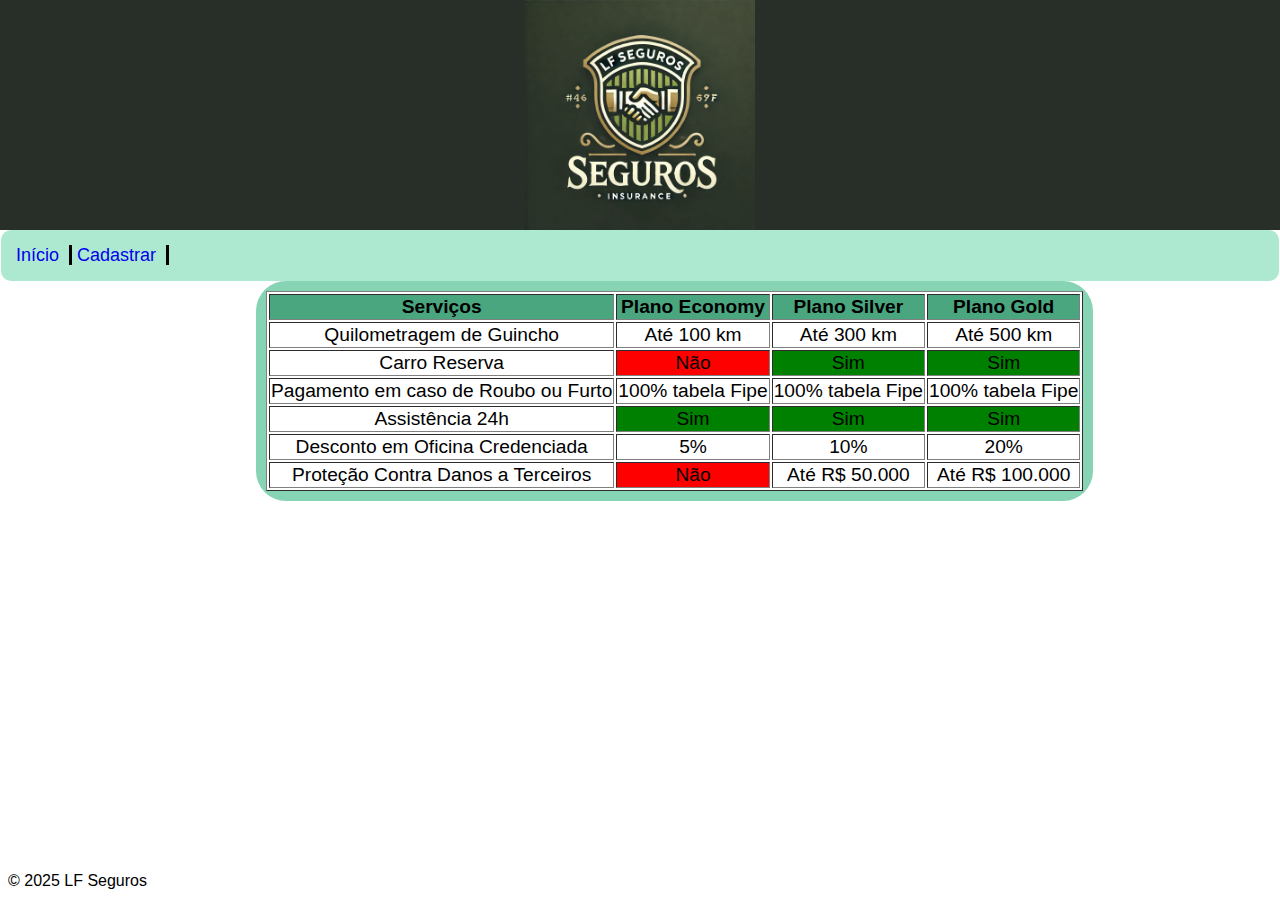
<file: index.html>
<!DOCTYPE html>
<html lang="pt-br">
<head>
    <meta charset="UTF-8">
    <meta name="viewport" content="width=device-width, initial-scale=1.0">
    <title>Luís Fernando Ferreira Júnior</title>
    <link rel="stylesheet" href="style.css">
</head>
<body bgcolor="#49a67f">
    <header>
        <img src="lf seguros logo.webp" alt="LF seguros logo">    
    </header>
    <nav>
        <a href="index.html">Início</a>
        <a href="cadastro.html">Cadastrar</a>       
    </nav>
    <section>
    <table border="1px" bgcolor="#FFFFFF">
        <thead bgcolor="#49a67f">
            <tr>
                <th>Serviços</th>
                <th>Plano Economy</th>
                <th>Plano Silver</th>
                <th>Plano Gold</th>
            </tr>
        </thead>
        <tbody>
            <tr>
                <td>Quilometragem de Guincho</td>
                <td>Até 100 km</td>
                <td>Até 300 km</td>
                <td>Até 500 km</td>
            </tr>
            <tr>
                <td>Carro Reserva</td>
                <td bgcolor="red">Não</td>
                <td bgcolor="green">Sim</td>
                <td bgcolor="green">Sim</td>
            </tr>
            <tr>
                <td>Pagamento em caso de Roubo ou Furto</td>
                <td>100% tabela Fipe</td>
                <td>100% tabela Fipe</td>
                <td>100% tabela Fipe</td>
            </tr>
            <tr>
                <td>Assistência 24h</td>
                <td bgcolor="green">Sim</td>
                <td bgcolor="green">Sim</td>
                <td bgcolor="green">Sim</td>
            </tr>
            <tr>
                <td>Desconto em Oficina Credenciada</td>
                <td>5%</td>
                <td>10%</td>
                <td>20%</td>
            </tr>
            <tr>
                <td>Proteção Contra Danos a Terceiros</td>
                <td bgcolor="red">Não</td>
                <td>Até R$ 50.000</td>
                <td>Até R$ 100.000</td>
            </tr>
        </tbody>
        </table>
    </section>
    <footer>&copy 2025 LF Seguros</footer>
</body>
</html>
</file>
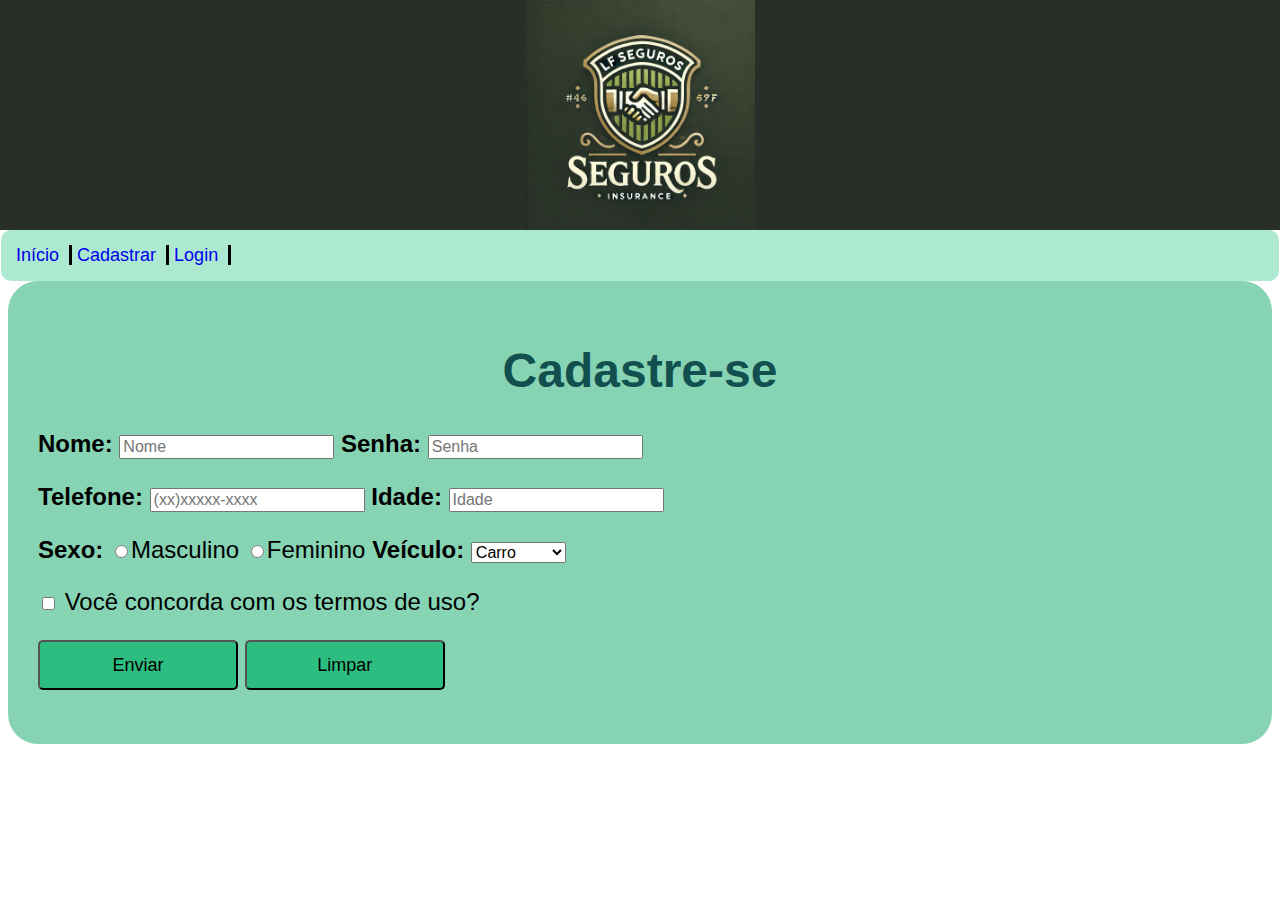
<file: cadastro.html>
<!DOCTYPE html>
<html lang="pt-br">
<head>
    <meta charset="UTF-8">
    <meta name="viewport" content="width=device-width, initial-scale=1.0">
    <title>Cadastros</title>
    <link rel="stylesheet" href="style.css">
    <script src="validaForm.js"></script>
</head>
<body bgcolor="#49a67f">
    <header>
        <img src="lf seguros logo.webp" alt="LF seguros logo">    
    </header>
    <nav>
        <a href="index.html" role="navigation">Início</a>
        <a href="cadastro.html" role="navigation">Cadastrar</a>   
        <a href="login.html" role="navigation">Login</a>       
    </nav>
    <form id="formCad">
        <h1 id="h1">Cadastre-se</h1>
        <p>
        <label for="nome">Nome:</label>
        <input type="text" id="nome" name="usuario" placeholder="Nome" required>
        <label for="senha">Senha:</label>
        <input type="password" id="senha" name="senha" placeholder="Senha" required>
        </p>
        
        <p>
            <label for="telefone">Telefone: </label>
            <input id ="telefone" name="telefone" type="tel" maxlength="14"
            placeholder="(xx)xxxxx-xxxx">
        

        <label for="idade">Idade: </label>
       <input id="idade" name="idade" type="number"
       placeholder="Idade">
       </p>
       
       <p>
       <label for="sexo">Sexo:</label>
        <input type="radio" id="sexoMasc" name="sexo">Masculino
        <input type="radio" id="sexoFem" name="sexo">Feminino
        <label>Veículo:</label>
        <select id="veiculo" name="veiculo">
            <option value="Carro">Carro</option>
            <option value="Moto">Moto</option>
            <option value="Caminhão">Caminhão</option>
        </select>    
    </p>    
        <input type="checkbox" id="termos" name="termos" required role="checkbox">
        Você concorda com os termos de uso?
        <p>
        <button type="submit" id="submit" name="submit" class="btn" role="button" value="Enviar">Enviar</button>
        <button
         type="reset" class="btn" role="button">
            Limpar</button> 

            <p id="error-message"></p>
        </p>
    </form>

</body>
<script src="js/cadastro.js"></script>
</html>
</file>
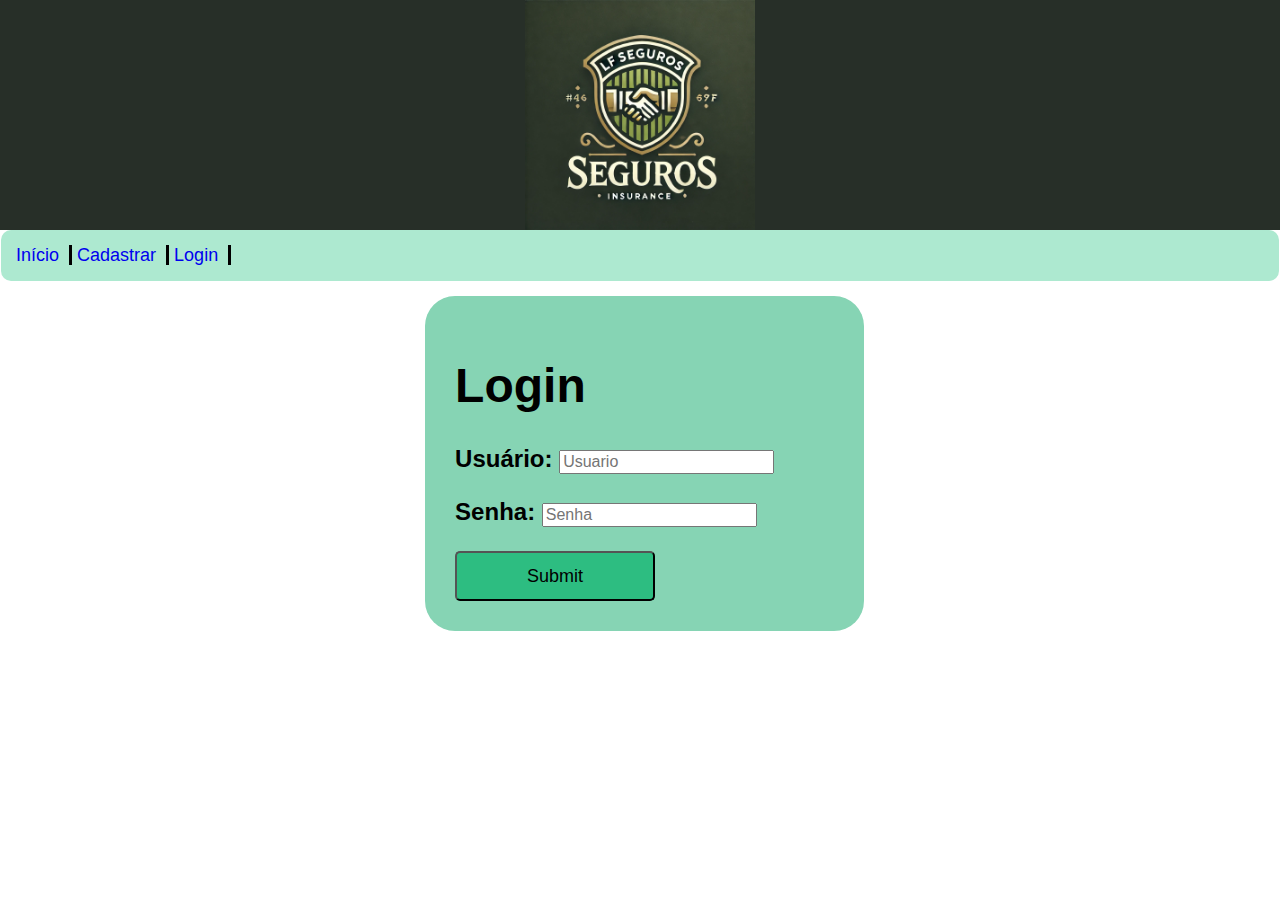
<file: login.html>
<!DOCTYPE html>
<html lang="pt-br">
<head>
    <meta charset="UTF-8">
    <meta name="viewport" content="width=device-width, initial-scale=1.0">
    <title>Usuarios</title>
    <link rel="stylesheet" href="style.css">
</head>
<body>
    
    <header>
            <img src="lf seguros logo.webp" alt="LF seguros logo">   
    </header>
    <nav>
        <a href="index.html" role="navigation">Início</a>
        <a href="cadastro.html" role="navigation">Cadastrar</a>  
        <a href="login.html" role="navigation">Login</a>     
    </nav>
    <form class="login">
        <h1>Login</h1>
        <p>
        <label for="usuario">Usuário:<labelp>
        <input type="text" id="usuario" placeholder="Usuario" required/>
    </p>
    <p>
        <label for="senha">Senha:</label>
        <input id="senha" type="password" placeholder="Senha" required/> 
    </p>
    <input role="button" type="submit" class="btn" id="btnEntrar" onclick="Entrar()"/>    
    </form>

    <script>
        function Entrar() 
        {
            console.log("deu certo");
            document.location.href= '/restrito.html';
        }
    </script>
</body>
</html>
</file>
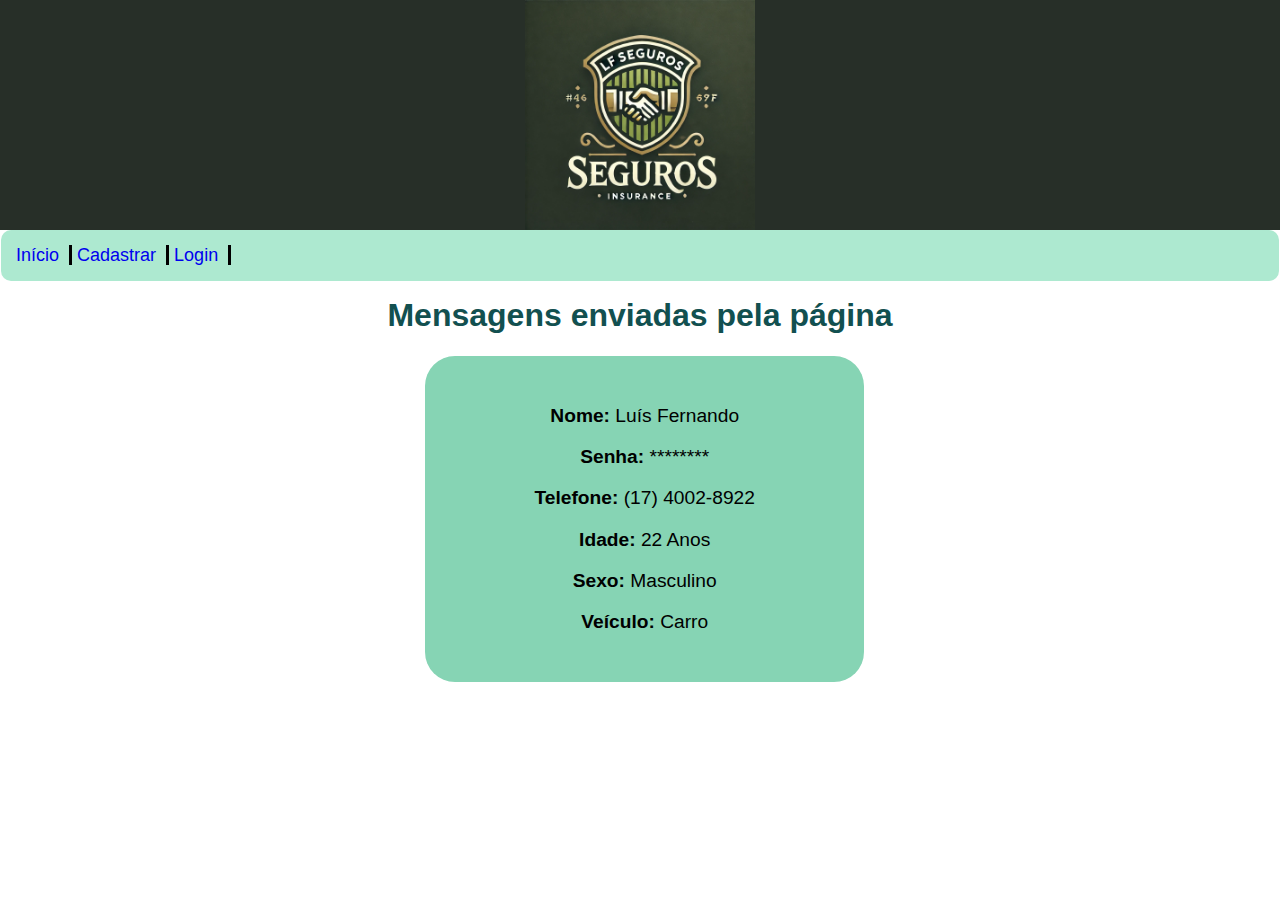
<file: mensagens.html>
<!DOCTYPE html>
<html lang="pt-br">
<head>
    <meta charset="UTF-8">
    <meta name="viewport" content="width=device-width, initial-scale=1.0">
    <title>Mensagens</title>
    <link rel="stylesheet" href="style.css">
</head>
<body>
    <header>
        <img src="lf seguros logo.webp" alt="LF seguros logo">    
    </header>
    <nav>
        <a href="index.html">Início</a>
        <a href="cadastro.html">Cadastrar</a>  
        <a href="login.html">Login</a>     
    </nav>
    <!--Criar mensagem fixa simulando
    retorno do usuario-->
    <h1 id="h1">Mensagens enviadas pela página</h1>
    <section class="login">
        <p><strong>Nome:</strong> 
            Luís Fernando</p>
        <p><strong>Senha:</strong>        
            ********</p>
        <p><strong>Telefone:</strong> (17)
            4002-8922</p>
        <p><strong>Idade:</strong> 
            22 Anos</p>
        <p><strong>Sexo:</strong> 
            Masculino</p>
        <p><strong>Veículo:</strong> 
            Carro</p>   
    </section>
</body>
</html>
</file>
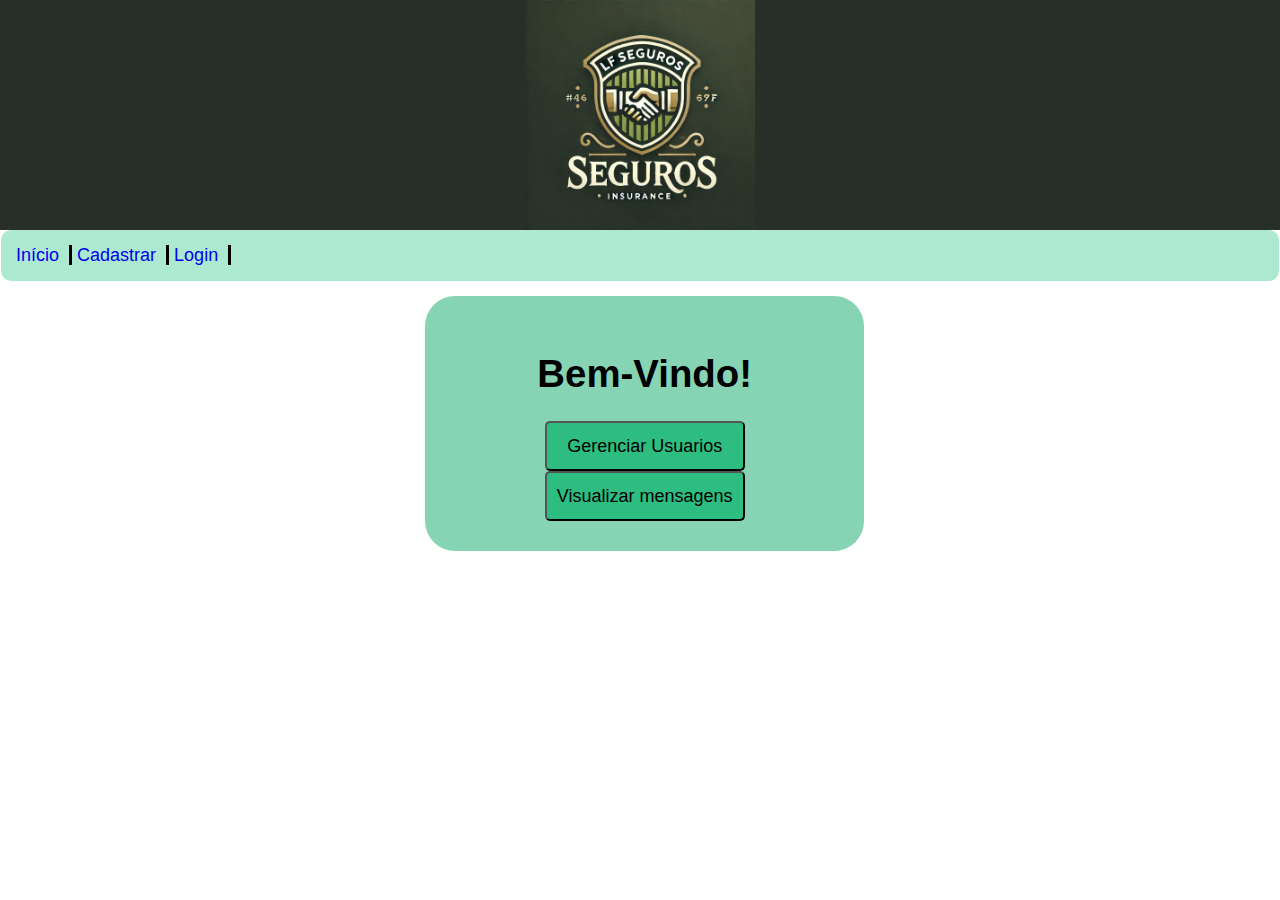
<file: restrito.html>
<!DOCTYPE html>
<html lang="pt-br">
<head>
    <meta charset="UTF-8">
    <meta name="viewport" content="width=device-width, initial-scale=1.0">
    <title>Area Restrita</title>
    <link rel="stylesheet" href="style.css">
</head>
<body>
    <header>
        <img src="lf seguros logo.webp" alt="LF seguros logo">   
</header>
<nav>
    <a href="index.html" role="navigation">Início</a>
    <a href="cadastro.html" role="navigation">Cadastrar</a>  
    <a href="login.html" role="navigation">Login</a>     
</nav>
<section class="login">
    <h1 class="h1">Bem-Vindo!</h1>

    <button class="btn" onclick="Usuarios()" role="button">Gerenciar Usuarios</button>
    <button class="btn" onclick="Mensagens()" role="button">Visualizar mensagens</button>
</section>
</body>
<script>
    function Usuarios()
    {
        document.location.href = "/login.html"
    }
    function Mensagens()
    {
        document.location.href = "/mensagens.html"
    }
</script>
</html>
</file>
<file: style.css>
body {
    background-color: #fff;
    font-family: Arial, Helvetica, sans-serif;
    /*#49a67f*/
}


header {
    display: flex;
    background-color: #272f28;
    justify-content: center;
    margin: -8px;
    margin-bottom: 5px;
}


nav {
    background-color: #ade9d0;
    padding: 15px; /**/
    margin: -5px -7px; /**/
    font-size: large;
    border-radius: 10px;
}

a {
    text-decoration: none; /**/
    padding-right: 10px;
    border-color: #000000;
    border-style: solid;
    border-top: none; /**/
    border-left: none; 
    border-bottom: none;
}

form, section {
    background-color: #86d4b4;
    text-align: left;
    border-radius: 30px;
    padding: 10px;
    margin-top: 5px;
    font-size: larger;
}

form {
    position: relative;
    padding: 30px;
    font-size: x-large;
}

section {
    text-align: center;
    position: sticky; /**/
    width: fit-content; /**/
    left : 20%;
    right: 20%;
}
.login{
    position: relative; /**/
    width: 30%;
    height: 50%;
    padding: 30px;
    margin-top: 20px;
    left: 33%;
}

#h1 {
    text-align: center;
    color: rgb(18, 80, 80);
}

table {
    position: relative;
    width: fit-content;
}

input, select {
    font-size: medium;
}

label {
    font-weight: bold;
}
section > label{
    position: absolute;
    top: -20px;
}
.btn{
    position: relative;
    top : 2 px;
    width: 200px;
    height: 50px;
    font-size: large;
    background-color: #2dbd81 ;
    border-radius: 5px;
}

.btn > form {
    display: inline-block;
    justify-content: center;
    font-size: x-large;
    font-weight: bolder;
    border-radius: 5px;
    letter-spacing: 2px; /**/   
}

img {
    width: 230px;
}

footer{
    position: absolute;
    bottom: 10px;
}
</file>
